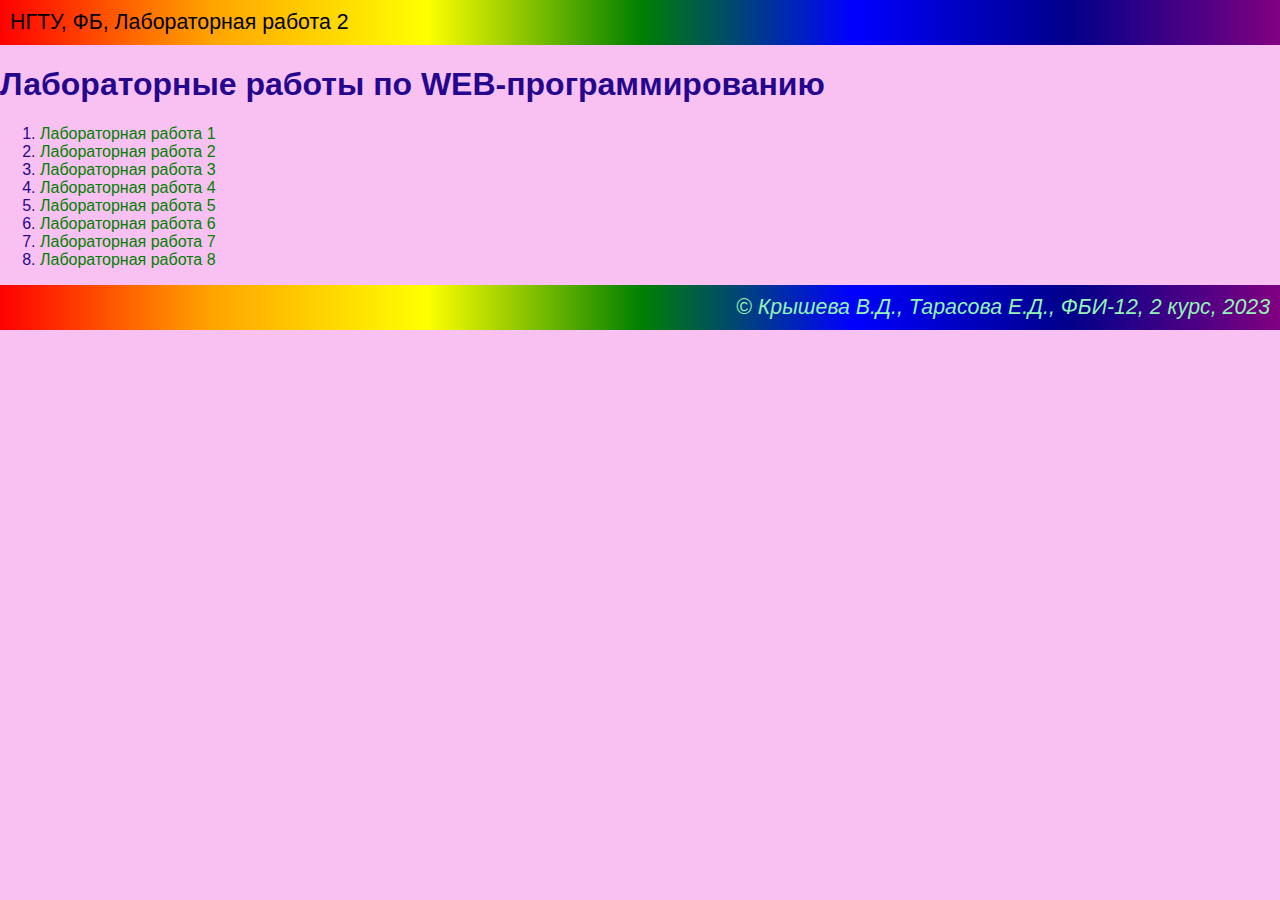
<file: index.html>
<!DOCTYPE html>
<html lang="ru">
<head>
    <meta charset="UTF-8">
    <meta http-equiv="X-UA-Compatible" content="IE=edge">
    <meta name="viewport" content="width=device-width, initial-scale=1.0">
    <title>Тарасова Елена Дмитриевна, Крышева Виктория Дмитриевна. Лабораторные работы по WEB-программированию</title>
    <link rel="stylesheet" href="main.css">
</head>
<body>
    <header> 
        НГТУ, ФБ, Лабораторная работа 2
    </header>

    <main>
        <h1>Лабораторные работы по WEB-программированию</h1>
        <ol>
            <li>
                <a href="lab1.html" target="_blank">Лабораторная работа 1</a>
            </li>
            <li>
                <a href="lab2.html" target="_blank">Лабораторная работа 2</a>
            </li>
            <li>
                <a href="lab3.html" target="_blank">Лабораторная работа 3</a>
            </li>
            <li>
                <a href="lab4.html" target="_blank">Лабораторная работа 4</a>
            </li>
            <li>
                <a href="lab5.html" target="_blank">Лабораторная работа 5</a>
            </li>
            <li>
                <a href="lab6.html" target="_blank">Лабораторная работа 6</a>
            </li>
            <li>
                <a href="lab7.html" target="_blank">Лабораторная работа 7</a>
            </li>
            <li>
                <a href="lab8.html" target="_blank">Лабораторная работа 8</a>
            </li>
        </ol>
    </main>

    <footer>
        &copy; Крышева В.Д., Тарасова Е.Д., ФБИ-12, 2 курс, 2023
    </footer>
</body>
</html>
</file>
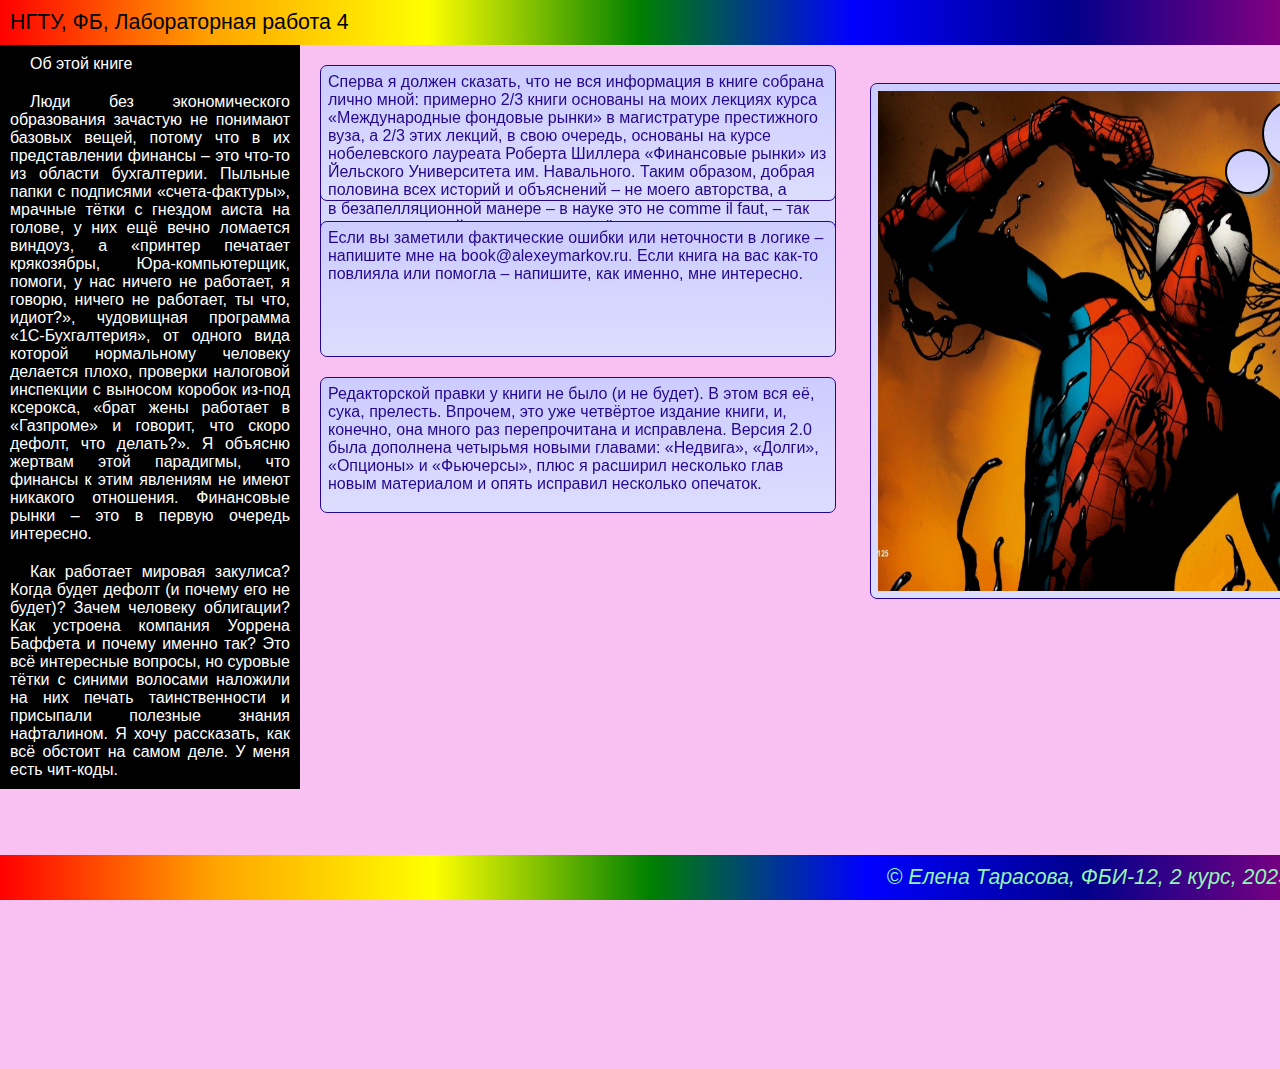
<file: lab4.html>
<!DOCTYPE html>
<html lang="ru">
<head>
    <meta charset="UTF-8">
    <meta http-equiv="X-UA-Compatible" content="IE=edge">
    <meta name="viewport" content="width=device-width, initial-scale=1.0">
    <title>Тарасова Елена Дмитриевна. Лабораторная 4</title>
    <link rel="stylesheet" href="main.css">
    <style>
        main div {
            margin: 20px;
            border: 1px solid;
            border-radius: 7px;
            padding: 7px;
            width: 500px;
            height: 120px;
            overflow-y: auto;
            overflow-x: hidden;
            position: relative;
            background: linear-gradient(#ccf, #ddf);
        }
        .second {
            z-index: 1;
            left: 300px;
            top: 100px;
            position: fixed
        }
        .second:hover {
            z-index: 3;
        } 
        .third {
            z-index: 2;
            left: 300px;
        }
        aside {
            position: absolute;
            left: 0;
            width: 300px;
            background: black;
        }
        aside div {
            color: white;
            padding: 10px;
            text-align: justify;
            text-indent: 20px;
        }
        footer {
            position: fixed;
            bottom: 0px;
            width: 100%;
        }
        .comics {
            left: 850px;
            top: -450px;
            width: 500px;
            height: 500px;
            overflow: hidden;
        }
        .cloud {
            width: 25px;
            height: 25px;
            padding: 20px;
            font-style: bold;
            background-color: white;
            color: black;
            border: 2px solid;
            box-shadow: 3px 3px 3px gray;
            position: absolute;
            left: 900px;
            top: 600px;
            border-radius: 64px;
            overflow: none;
        }
    </style>
</head>
<body>
    <header>
        НГТУ, ФБ, Лабораторная работа 4
    </header>

    <aside>
        <div>Об этой книге</div>

        <div>
            Люди без экономического образования зачастую не понимают базовых вещей, потому что в их представлении финансы – это что-то из области
            бухгалтерии. Пыльные папки с подписями «счета-фактуры», мрачные тётки с гнездом аиста на голове, у них ещё вечно ломается виндоуз, 
            а «принтер печатает крякозябры, Юра-компьютерщик, помоги, у нас ничего не работает, я говорю, ничего не работает, ты что, идиот?», 
            чудовищная программа «1С-Бухгалтерия», от одного вида которой нормальному человеку делается плохо, проверки налоговой инспекции с 
            выносом коробок из-под ксерокса, «брат жены работает в «Газпроме» и говорит, что скоро дефолт, что делать?». Я объясню жертвам этой 
            парадигмы, что финансы к этим явлениям не имеют никакого отношения. Финансовые рынки – это в первую очередь интересно.
        </div>
            
        <div>
            Как работает мировая закулиса? Когда будет дефолт (и почему его не будет)? Зачем человеку облигации? Как устроена компания Уоррена 
            Баффета и почему именно так? Это всё интересные вопросы, но суровые тётки с синими волосами наложили на них печать таинственности и 
            присыпали полезные знания нафталином. Я хочу рассказать, как всё обстоит на самом деле. У меня есть чит-коды.
        </div>
    </aside>


    <main>
        <div class="third">
            Сперва я должен сказать, что не вся информация в книге собрана лично мной: примерно 2/3 книги основаны на моих лекциях курса
             «Международные фондовые рынки» в магистратуре престижного вуза, а 2/3 этих лекций, в свою очередь, основаны на курсе нобелевского 
             лауреата Роберта Шиллера «Финансовые рынки» из Йельского Университета им. Навального. Таким образом, добрая половина всех историй 
             и объяснений – не моего авторства, а товарища Шиллера. Однако вторая половина – моя. Это мне плюс.
        </div>

        <div class="second">
            Ещё один важный момент: хотя это и учебник по финансовым рынкам, «Хулиномика» – не вполне научная книга, потому что, во-первых, 
            при сборе материалов я не записывал источники и далеко не всегда их указываю; во-вторых, привожу размышления в безапелляционной 
            манере – в науке это не comme il faut, – так что для читателей это всего лишь моё личное мнение; и, в-третьих, я не раз пользовался 
            Википедией – что, очевидно, не есть научная рецензируемая литература.
        </div>

        <div class="third">
            Если вы заметили фактические ошибки или неточности в логике – напишите мне на book@alexeymarkov.ru. Если книга на вас как-то повлияла
             или помогла – напишите, как именно, мне интересно.
        </div>

        <div class="third">
            Редакторской правки у книги не было (и не будет). В этом вся её, сука, прелесть. Впрочем, это уже четвёртое издание книги, и, 
            конечно, она много раз перепрочитана и исправлена. Версия 2.0 была дополнена четырьмя новыми главами: «Недвига», «Долги», «Опционы» 
            и «Фьючерсы», плюс я расширил несколько глав новым материалом и опять исправил несколько опечаток.
        </div>

        <div class="comics">
            <img src="picture.jpeg" width="500" height="500" right: 100px>
        </div>

        <div class="cloud" style="left: 1205px; top: 129px; padding: 8px;"></div>
        <div class="cloud" style="left: 1242px; top: 79px;"></div>
        <div class="cloud" style="left: 1279px; top: -1px; padding: 32px; width: 100px;">NO WAY!</div>
    </main>

    <footer>
        &copy; Елена Тарасова, ФБИ-12, 2 курс, 2023
    </footer>
</body>
</html>
</file>
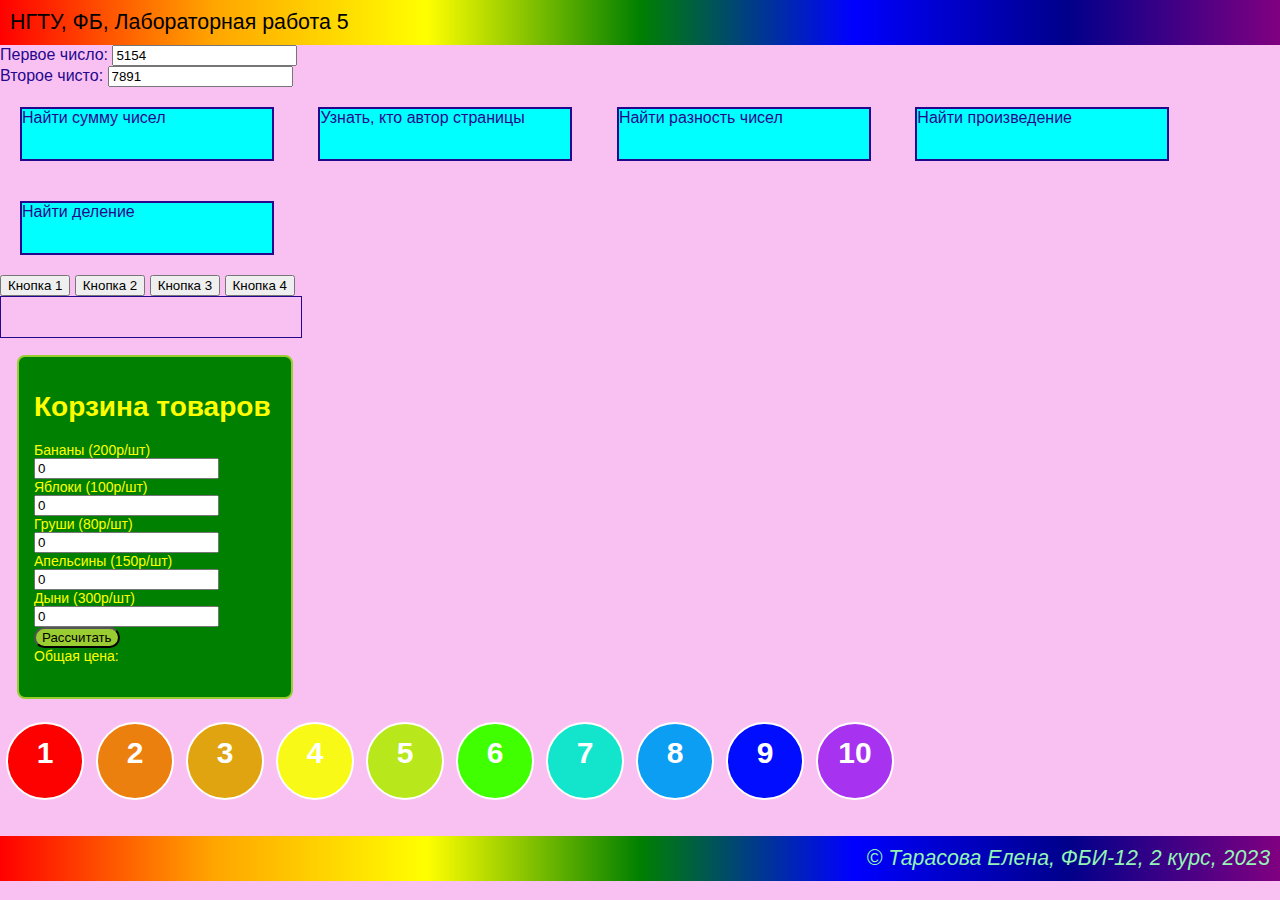
<file: lab5.html>
<!DOCTYPE html>
<html lang="ru">
<head>
    <meta charset="UTF-8">
    <meta http-equiv="X-UA-Compatible" content="IE=edge">
    <meta name="viewport" content="width=device-width, initial-scale=1.0">
    <title>Тарасова Елена Дмитриевна. Лабораторная 5</title>
    <link rel="stylesheet" href="main.css">
    <script>
        function showSum() {
            let inputA = document.getElementById ("numberA")
            let inputB = document.getElementById ("numberB")

            let a = parseInt(inputA.value);
            let b = parseInt(inputB.value);
            let result = a + b;
            alert (" Сумма " + a + " и " + b + " равна " + result);
        }
        function showAuthor() {
            let author = "Добро пожаловать! \nАвтор страницы: \nТарасова Елена Дмитриевна \nЗаглядывай ко мне почаще)"
            alert (author)
        }
        function showRaznost() {
            let inputA = document.getElementById("numberA");
            let inputB = document.getElementById("numberB");

            let a = parseInt(inputA.value);
            let b = parseInt(inputB.value);
            let result = a-b;
            alert("Разность "+ a + " и " + b + " равна " + result);
        }
        function showRroiz() {
            let inputA = document.getElementById("numberA");
            let inputB = document.getElementById("numberB");

            let a = parseInt(inputA.value);
            let b = parseInt(inputB.value);
            let result = a*b;
            alert("Произведение "+ a + " и "+ b + " равна "+ result);
        }
        function showDel() {
            let inputA = document.getElementById("numberA");
            let inputB = document.getElementById("numberB");

            let a = parseInt(inputA.value);
            let b = parseInt(inputB.value);
            let result = a/b
            alert("Деление "+ a + " и "+ b + " равна "+ result);
        }
        function changeOutput(buttonNum, backColor, textColor) {
            let output = document.getElementById("output");
            output.innerHTML = "Нажата кнопка " + buttonNum;
            output.style.backgroundColor = backColor;
            output.style.color = textColor;
        }
        function pay() {
            let inputC = document.getElementById('numberC');
            let inputD = document.getElementById('numberD');
            let inputE = document.getElementById('numberE');
            let inputF = document.getElementById('numberF');
            let inputG = document.getElementById('numberG');
            let c = parseInt(inputC.value);
            let d = parseInt(inputD.value);
            let e = parseInt(inputE.value);
            let f = parseInt(inputF.value);
            let g = parseInt(inputG.value);
            let resulting = (c*200) + (d * 100) + (e * 80) + (f * 150) + (g * 300)
            outputTwo.innerHTML = 'Общая цена: ' + resulting
        }
        function click1() {
            let circles1 = document.getElementById('circles1'); 
            circles1.style.opacity = '0';
        }
        function click2() {
            let circles2 = document.getElementById('circles2'); 
            circles2.style.opacity = '0';
        }
        function click3() {
            let circles3 = document.getElementById('circles3'); 
            circles3.style.opacity = '0';
        }
        function click4() {
            let circles4 = document.getElementById('circles4'); 
            circles4.style.opacity = '0';
        }
        function click5() {
            let circles5 = document.getElementById('circles5'); 
            circles5.style.opacity = '0';
        }
        function click6() {
            let circles6 = document.getElementById('circles6'); 
            circles6.style.opacity = '0';
        }
        function click7() {
            let circles7 = document.getElementById('circles7'); 
            circles7.style.opacity = '0';
        }
        function click8() {
            let circles8 = document.getElementById('circles8'); 
            circles8.style.opacity = '0';
        }
        function click9() {
            let circles9 = document.getElementById('circles9'); 
            circles9.style.opacity = '0';
        }
        function click10() {
            let circles10 = document.getElementById('circles10'); 
            circles10.style.opacity = '0';
        }
    </script>
    <style>
        .message {
           cursor: pointer; 
           display: inline-block;
           width: 250px;
           height: 50px;
           background-color: aqua; 
           border: 2px solid;
           margin: 20px;
        }

        #output {
            border: 1px solid;
            width: 300px;
            height: 40px;
        }
        .bag {
            border: 2px solid;
            border-radius: 8px;
            background-color: green;
            color: yellow;
            border-color: yellowgreen;
            font-size: 14px;
            padding: 15px;
            height: 310px;
            width: 242px;
            margin: 17px;
        }
        .circles {
            border: 2px solid;
            border-radius: 50px;
            float: left;
            width: 50px;
            height: 50px;
            text-align: center;
            font-weight: bold;
            color: rgb(255, 255, 255);
            margin: 6px;
            font-size: 30px;
            padding: 12px;
        }
    </style>
</head>
    <header onclick="showAuthor()">
        НГТУ, ФБ, Лабораторная работа 5
    </header>

    <main>
        <label>Первое число: <input type="number" value="5154" id="numberA"></label><br>
        <label>Второе чисто: <input type="number" value="7891" id="numberB"></label><br>
        <div class="message" onclick="showSum()">Найти сумму чисел</div>

        <div class="message" onclick="showAuthor()">Узнать, кто автор страницы</div>

        <div class="message" onclick="showRaznost()">Найти разность чисел</div>

        <div class="message" onclick="showRroiz()">Найти произведение</div>

        <div class="message" onclick="showDel()">Найти деление</div>

        <div>
            <input type="button" value="Кнопка 1" onclick="changeOutput(1, 'red', 'yellow' )">
            <input type="button" value="Кнопка 2" onclick="changeOutput(2, 'blue', 'lime' )">
            <input type="button" value="Кнопка 3" onclick="changeOutput(3, 'pink', 'white' )">
            <input type="button" value="Кнопка 4" onclick="changeOutput(4, 'green', 'yellow' )">
        </div>

        <div id="output"></div>

        <div class="bag">
            <h1>Корзина товаров</h1> 
            Бананы (200р/шт)<br>
            <input type="number" value="0" id="numberC"><br>Яблоки (100р/шт)<br>
            <input type="number" value="0" id="numberD"><br>Груши (80р/шт)<br>
            <input type="number" value="0" id="numberE"><br>Апельсины (150р/шт)<br>
            <input type="number" value="0" id="numberF"><br>Дыни (300р/шт)<br>
            <input type="number" value="0" id="numberG"><br> 
            
            <input type="button" value="Рассчитать" onclick="pay()" style="background-color:yellowgreen; border-radius: 100px;"><br>
            <div id="outputTwo">Общая цена: </div>
        </div>

        <div style="padding-bottom: 120px;">
            <div class="circles" id="circles1" style="background-color: rgb(253, 0, 0);" onclick="click1()">1</div>
            <div class="circles" id="circles2" style="background-color: rgb(235, 128, 14);" onclick="click2()">2</div>
            <div class="circles" id="circles3" style="background-color: rgb(223, 164, 16);" onclick="click3()">3</div>
            <div class="circles" id="circles4" style="background-color: rgb(249, 249, 23);" onclick="click4()">4</div>
            <div class="circles" id="circles5" style="background-color: rgb(184, 232, 27);" onclick="click5()">5</div>
            <div class="circles" id="circles6" style="background-color: rgb(64, 255, 0);" onclick="click6()">6</div>
            <div class="circles" id="circles7" style="background-color: rgb(19, 228, 204);" onclick="click7()">7</div>
            <div class="circles" id="circles8" style="background-color: rgb(11, 158, 243);" onclick="click8()">8</div>
            <div class="circles" id="circles9" style="background-color: rgb(0, 13, 255);" onclick="click9()">9</div>
            <div class="circles" id="circles10" style="background-color: rgb(167, 50, 239);" onclick="click10()">10</div>
        </div>
    </main>

    <footer onclick="showAuthor()">
        &copy; Тарасова Елена, ФБИ-12, 2 курс, 2023
    </footer>
<body>
    
</body>
</html>
</file>
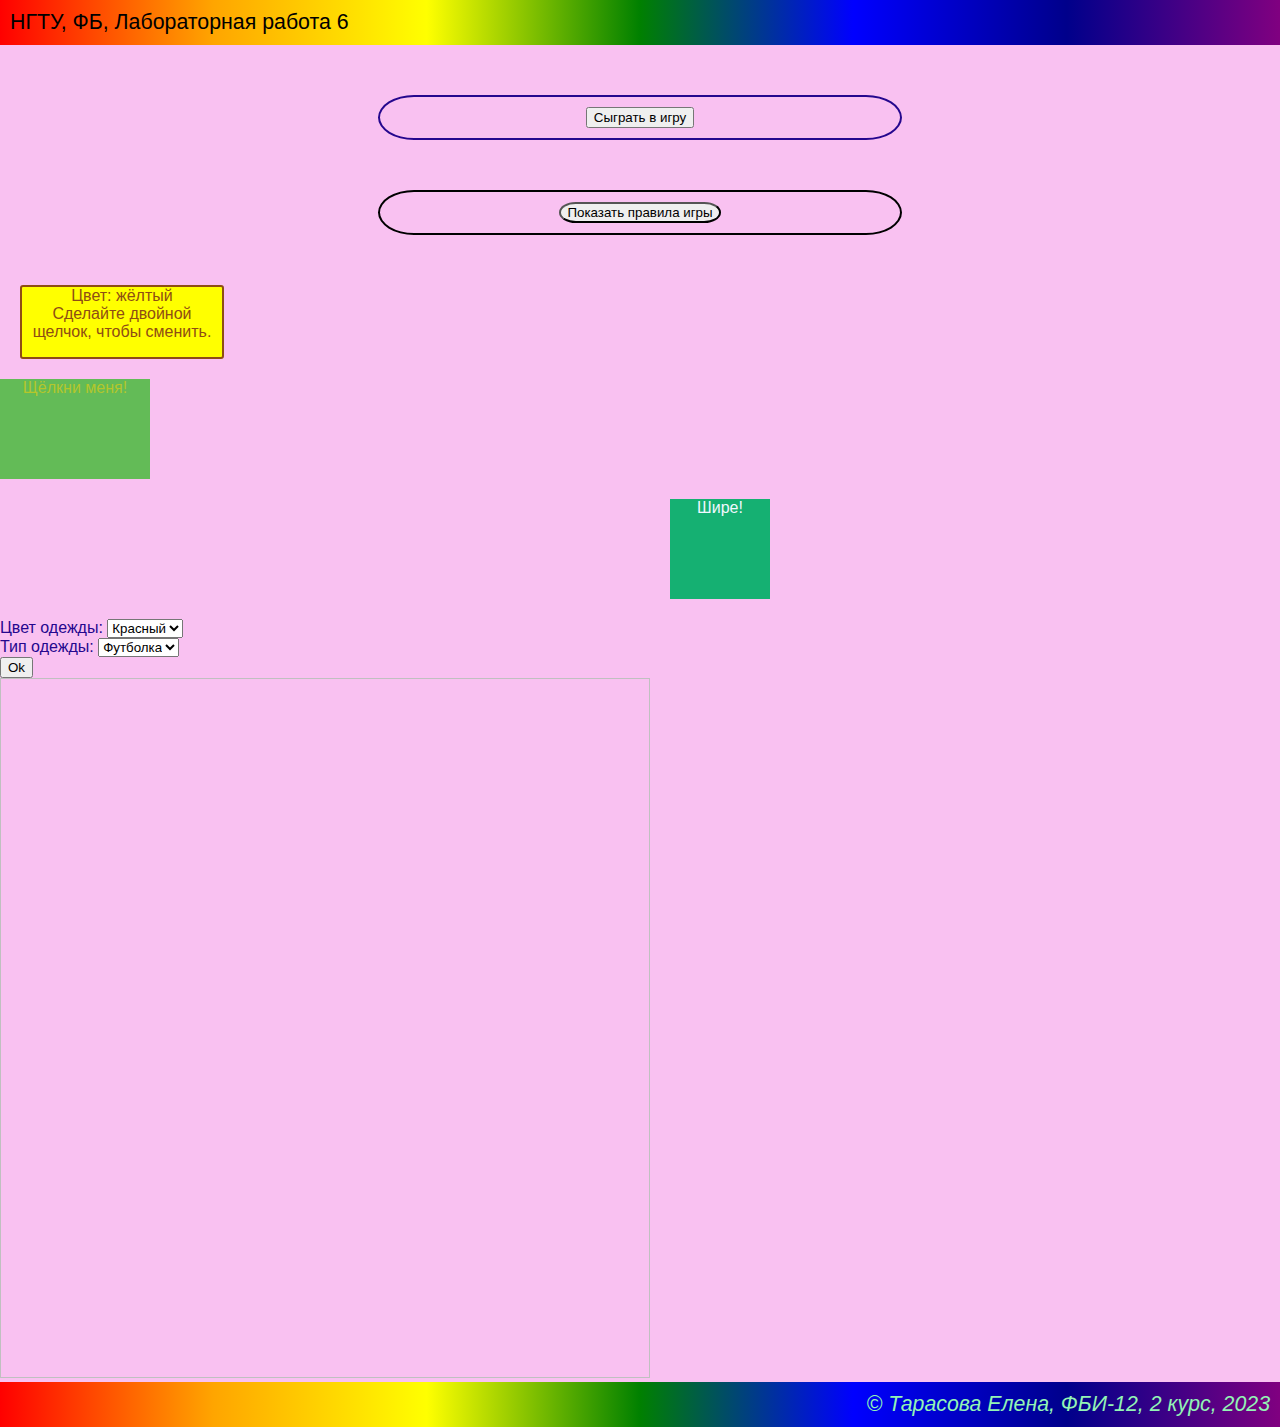
<file: lab6.html>
<!DOCTYPE html>
<html lang="ru">
<head>
    <meta charset="UTF-8">
    <meta http-equiv="X-UA-Compatible" content="IE=edge">
    <meta name="viewport" content="width=device-width, initial-scale=1.0">
    <title>Тарасова Елена Дмитриевна. Лабораторная работа 6</title>
    <link rel="stylesheet" href="main.css"> 
    <style>
        .game {
            width: 500px;
            border-radius: 80px/50px;
            margin: 50px auto;
            padding: 10px;
            text-align: center;
            border: 2px solid;
            font-family: 'Segoe UI', Tahoma, Geneva, Verdana, sans-serif;
        }
        .rules {
            width: 500px;
            border: 2px solid;
            border-color: black;
            font-family: 'Segoe UI', Tahoma, Geneva, Verdana, sans-serif;
            border-radius: 80px/50px;
            padding: 10px;
            margin: 50px auto;
            color: white;
        }
 
        .color {
            background-color: yellow;
            border-radius: 3px;
            border: 2px solid;
            font-family: 'Segoe UI', Tahoma, Geneva, Verdana, sans-serif;
            text-align: center;
            width: 200px;
            height: 70px;
            margin: 20px;
            color: rgb(142, 77, 20);
        }
        .block {
            height: 100px;
            width: 150px;
            position: relative;
            transition: 3ms;
            cursor: pointer;
            background-color: rgb(99, 187, 87);
            color: rgb(180, 198, 43);
            text-align: center;
            align-items: center;
        }
        .block2 {
            text-align: center;
            height: 100px;
            width: 100px;
            left: 650px;
            position: relative;
            transition: 3ms;
            cursor: pointer;
            background-color: rgb(21, 176, 114);
            color: aliceblue;
            margin: 20px;
            align-items: center;
            justify-content: center;
        }
        img {
            height: 700px;
            width: 650px;
        }
    </style>
    <script>
        let number;
        let count = 0;
        function startGame() {
            number = Math.floor( Math.random() * 100 ) + 1;
            let screens = document.getElementsByClassName('game');
            screens[0].style.display = 'none';
            screens[1].style.display = 'block';
        }
        function guess() {
            count++;
            let input = document.getElementById('user-number');
            let userNumber = parseInt(input.value);
            let message = document.getElementById('result');
            if(userNumber > number) {
                message.innerHTML = 'Вы ввeли слишком большое число';
            }
                else if (userNumber < number) {
                    message.innerHTML = 'Вы ввели слишком маленькое число';
            }
            else {
                let screens = document.getElementsByClassName('game');
                screens[1].style.display = 'none';
                screens[2].style.display = 'block';
                document.getElementById('number').innerHTML = number;
                document.getElementById('try-count').innerHTML = count;
            }
        }
        function again() {
            let number;
            let count = 0;
            number = Math.floor( Math.random() * 100 ) + 1;
 
            let screens = document.getElementsByClassName('game');
            screens[2].style.display = 'none';
            screens[1].style.display = 'block';
 
            let input = document.getElementById('user-number')
            document.getElementById('user-number').value = '';
            let userNumber = parseInt(0);
            let message = document.getElementById('result');
        }
        function show_rules() {
            let ruless = document.getElementsByClassName('rules');
            ruless[0].style.display = 'none';
            ruless[1].style.display = 'block';
        }
        function show_rules1() {
            let ruless = document.getElementsByClassName('rules');
            ruless[1].style.display = 'none';
            ruless[2].style.display = 'block';
            document.getElementById('information').innerHTML = information;
        }
        function hide() {
            let ruless = document.getElementsByClassName('rules');
            ruless[1].style.display = 'none';
            ruless[0].style.display = 'block';
        }
        function changeColor(div) {
            if(div.style.backgroundColor == 'yellow') {
                div.style.backgroundColor = 'red';
                div.style.color = 'white';
                document.getElementById('color-name').innerHTML = 'красный';
            }
            else if(div.style.backgroundColor == 'red') {
                div.style.backgroundColor = 'black';
                div.style.color = 'pink';
                document.getElementById('color-name').innerHTML = 'черный';
            }
            else if(div.style.backgroundColor == 'black') {
                div.style.backgroundColor = 'blue';
                div.style.color = 'white';
                document.getElementById('color-name').innerHTML = 'синий';
            }
            else if(div.style.backgroundColor == 'blue') {
                div.style.backgroundColor = 'green';
                div.style.color = 'orange';
                document.getElementById('color-name').innerHTML = 'зелёный';
            }
            else if(div.style.backgroundColor == 'green') {
                div.style.backgroundColor = 'brown';
                div.style.color = 'yellow';
                document.getElementById('color-name').innerHTML = 'коричневый';
            }
            else if(div.style.backgroundColor == 'brown') {
                div.style.backgroundColor = 'white';
                div.style.color = 'black';
                document.getElementById('color-name').innerHTML = 'белый';
            }
            else if(div.style.backgroundColor == 'white') {
                div.style.backgroundColor = 'pink';
                div.style.color = 'black';
                document.getElementById('color-name').innerHTML = 'розовый';
            }
            else {
                div.style.backgroundColor = 'yellow';
                document.getElementById('color-name').innerHTML = 'жёлтый';
            }
        } 
            let state = 0;
        function changePosition(div) {
            if (div.style.left == '0%') {
                div.style.left = '90%';
                div.style.transition = '4s';
                div.style.transform = "rotate(4turn)";
            }
            else {
                div.style.left = '0%';
                div.style.transition = '4s';
                div.style.transform = "rotate(0turn)";
            }
        }
        function changePosition2() {
            blockWidth + 50 >= 1000 ? blockWidth = 100 : blockWidth += 50;
            document.querySelector(".block2").style.width =  `${blockWidth}px`;
        }
        let blockWidth = 100;
 
        function filter() {
            let color = document.getElementById('wear-color').value;
            let type = document.getElementById('wear-type').value;
            let wear = document.getElementById('wear');
 
            if(color == 'Красный' && type == 'Футболка') {
                wear.src = 'redf.jpg';
            }
            else if(color == 'Белый' && type == 'Футболка') {
                wear.src = 'whitef.jpg';
            }
 
            else if(color == 'Чёрный' && type == 'Футболка') {
                wear.src = 'blackf.jpg';
            }
 
            else if(color == 'Красный' && type == 'Поло') {
                wear.src = 'redpolo.jpg';
            }
 
            else if(color == 'Белый' && type == 'Поло') {
                wear.src = 'whitepolo.jpg';
            }
 
            else if(color == 'Чёрный' && type == 'Поло') {
                wear.src = 'blackpolo.jpg';
            }
 
            else if(color == 'Красный' && type == 'Майка') {
                wear.src = 'redmaika.jpg';
            }
 
            else if(color == 'Белый' && type == 'Майка') {
                wear.src = 'whitemaika.jpg';
            }
 
            else if(color == 'Чёрный' && type == 'Майка') {
                wear.src = 'blackmaika.jpg';
            }
        }
    </script>
</head>
<body>
    <header>
        НГТУ, ФБ, Лабораторная работа 6
    </header>
 
    <main>
        <div class="game">
            <button onclick="startGame()">
                Сыграть в игру
            </button>
        </div>
 
        <div class="game" style="display: none;">
            <h1>Угадай число!</h1>
            <div>
                Задумано число от 1 до 100. Угадайте, какое?<br>
                <input type="number" value="" min="1" max="100" id="user-number"><br>
                <button onclick="guess()">Угадать</button>
                <div id="result"></div>
            </div>
        </div>
 
        <div class="game" style="display: none;">
            <h1>Поздравляем, вы выиграли!</h1>
            <div>
                Задумано число: <span id="number"></span>
            </div>
            <div>
                Количество попыток: <span id="try-count"></span>
            </div>
            <div>
                <button onclick="again()">Сыграть ещё раз</button>
                <div id="result"></div>
            </div>
        </div>
 
        <div class="rules" style="text-align: center;" >
            <button style="border-radius: 80px/50px;" onclick="show_rules()">
                Показать правила игры
            </button>
        </div>
 
        <div class="rules" style="display: none;" id="information" >
            <div>
                <button style="border-radius: 80px/50px;" onclick="hide()">Скрыть правила игры</button>
            </div>
            <ol type="I">
                <li>Откройте ноут</li>
                <li>Включите его и откройте мой сайт</li>
                <li>Посмотрите, попробуйте поиграть</li>
                <li>Попробуйте поиграть ещй раз</li>
                <li>Садитесь делать ргз!!!</li>
            </ol>
        </div>
 
        <div class="color" style="left: 650px;" ondblclick="changeColor(this)">
            Цвет: <span id="color-name">жёлтый</span><br>
            Сделайте двойной щелчок, чтобы сменить.
        </div>
 
        <div class="block" onclick="changePosition(this)">
            Щёлкни меня! 
        </div>
 
        <div class="block2" onclick="changePosition2()">
            Шире!
        </div>
 
        <div>
            Цвет одежды:
            <select id="wear-color">
                <option>Красный</option>
                <option>Белый</option>
                <option>Черный</option>
            </select><br>
 
            Тип одежды:
            <select id="wear-type">
                <option>Футболка</option>
                <option>Поло</option>
                <option>Майка</option>
            </select><br>
 
            <button onclick="filter()">Ok</button><br>
 
            <img id="wear">
        </div>
    </main>

    <footer>
        &copy; Тарасова Елена, ФБИ-12, 2 курс, 2023
    </footer>
</body>
</html>
</file>
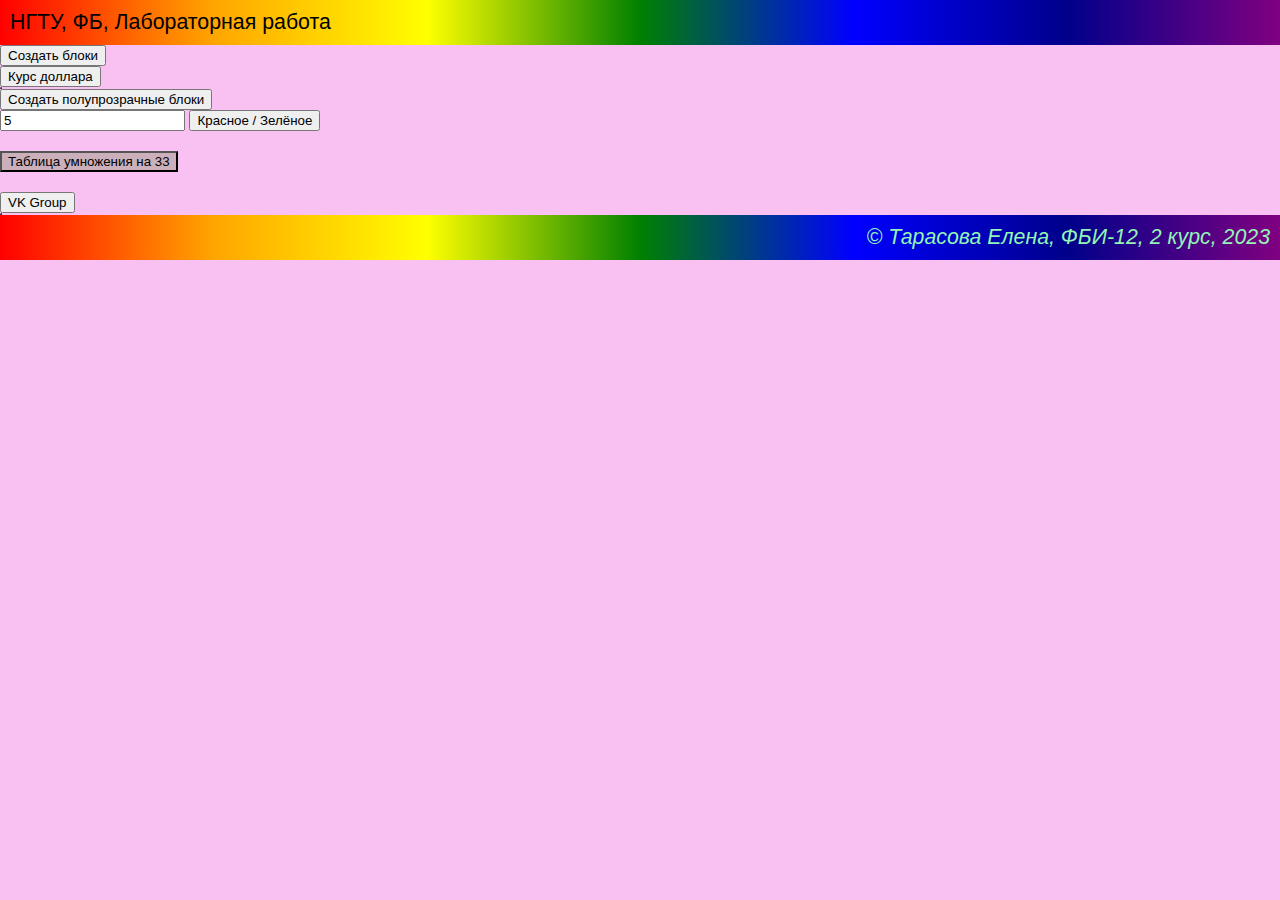
<file: lab7.html>
<!DOCTYPE html> 
<html lang="ru"> 
<head> 
 <meta charset="UTF-8"> 
 <meta http-equiv="X-UA-Compatible" content="IE=edge"> 
 <meta name="viewport" content="width=device-width, initial-scale=1.0"> 
 <title>Тарасова Елена Дмитриевна. Лабораторная 7</title> 
 <link rel="stylesheet" href="main.css"> 
<style> 
 #blocks { 
        width: 150px;
    }
    #transparent_blocks {
        width: 150px;
    }
    .circle {
        width: 64px;
        height: 64px;
        display: flex;
        border-radius: 50%;
        background-color: gray;
        text-align: center;
        align-items: center;
        justify-content: center;
        font-size: 32px;
        margin: 10px;
    }
    .circle:nth-child(even) {
        background-color: green;
    }
    .circle:nth-child(odd) {
        background-color: red;
    }
    #table {
        background-color: rgb(203, 176, 187);
        margin: 20px auto;
    }
</style>
 
<script>
    function addBlocks() {
        let blocks = document.getElementById('blocks');
        for(let i = 0; i < 10; i++) {
            let block = document.createElement('div');
            block.innerHTML = 'Блок №' + (i+1);
 
            blocks.appendChild(block);
            block.style.backgroundColor = 'brown';
            block.style.color = 'white';
            block.style.margin = '20px';
        }
    }
    function showExchange() {
        let exchange = [70.5174, 70.1217, 70.0414, 70.3847, 70.5991,
                        70.8924, 71.5763, 72.8949, 72.7923, 73.6707];
        let table = document.getElementById('dollar-exchange');
        for(let i = 0; i < exchange.length; i++) {
            let tr = document.createElement('tr');
            let td = document.createElement('td');
            td.innerHTML = exchange[i];
            tr.appendChild(td);
            table.appendChild(tr);
        }
        let sum = 0;
        for(let i = 0; i < exchange.length; i++) {
            sum = sum + exchange[i];
        }
        let average = sum / exchange.length;
        document.getElementById('detail').innerHTML = 'Среднее значение: ' + average;
    }
    function addTransparentBlocks() {      
        let transparent_blocks = document.getElementById('transparent_blocks');
        for(let i = 0; i < 10; i++) {
            let blocks = document.createElement('div');
            blocks.innerHTML = 'Я номер ' + (i+1);
 
            transparent_blocks.appendChild(blocks);
            blocks.style.backgroundColor = 'brown';
            blocks.style.color = 'white';
            blocks.style.margin = '15px'; 
 
            let percent = i*10;
            blocks.style.opacity = percent + '%';
        }
    }
    function circles() {
        let count = Number(document.getElementById("count").value);
        let circles = document.getElementById("circles");
        circles.innerHTML = "";
        if (!count && count === 0) return alert("Укажите число кругов");
        for (let i = count; i > 0; i--) {
            let circle = document.createElement("div");
            circle.classList.add("circle");
            circle.innerText = i;
            circles.append(circle);
        }
    }
    document.getElementById("circle").onclick = circles;
 
    function table() {
        let multiplication = document.getElementById("multiplication");
        for(let i = 13; i <= 33; i++) {
          let element = document.createElement("p");
          element.innerText = `${i} * 33 = ${i * 33}`;
          multiplication.append(element);
        }
    function stockPrice() {
        let date = ['25.05.2023','24.05.2023','23.05.2023','22.05.2023','19.05.2023',
                    '18.05.2023','17.05.2023','16.05.2023','15.05.2023'];
        let price = [541.00, 545.00, 534.00, 531.40, 538.20, 512.60, 508.60, 511.00, 507.60];
        let diff = ['-'(price[0]-price[1]).toFixed(4), (price[1]-price[2]).toFixed(4), (price[2]-price[3]).toFixed(4), (price[3]-price[4]).toFixed(4)];
        let table = document.getElementById('stock-price');
        
        for (let i = 0; i < date.length; i++) {
            let tr = document.createElement('tr');
            let tr1 = document.createElement('td');
            let tr2 = document.createElement('td');
            let tr3 = document.createElement('td');
            td1.innerHTML = date[i];
            td2.innerHTML = price[i];
            td3.innerHTML = diff[i];
            tr.appendChild(td1);
            tr.appendChild(td2);
            tr.appendChild(td3);
            table.appendChild(tr);
        }

        let sum = 0;
        for (let i =0; i< price.length; i++) {
            sum = sum + price[i];
        }
        let average = sum / price.length;
        document.getElementById('average-price').innerHTML = 'Среднее значение' + average;

        let max = 0;
        let min = price[0];
        for (let i = 0; i < price.length; i++) {
            if (max<price[i]) {
                max = price[i];
            }
            else if (min>price[i]) {
                min = price[i];
                }
        }
        document.getElementById('min'.innerHTML = 'Минимальное значение' + min);
        document.getElementById('max'.innerHTML = 'Минимальное значение' + max);
    }
      }
      document.getElementById("table").onclick = table;
</script>
 
</head>
<body>
    <header>
        НГТУ, ФБ, Лабораторная работа 
    </header>
 
    <main>
        <button  onclick="addBlocks()">Создать блоки</button>
        <div id="blocks"></div>
 
        <button onclick="showExchange()">Курс доллара</button>
        <table border="1" id="dollar-exchange"></table>
        <div id="detail"></div>
 
        <button onclick="addTransparentBlocks()">Создать полупрозрачные блоки</button>
        <div id="transparent_blocks"></div>
 
        <input type="text" value="5" placeholder="Введите число кругов" id="count"/>
        <button id="circle" onclick="circles()">Красное / Зелёное</button>
        <div id="circles"></div>
 
        <button id="table" onclick="table()">Таблица умножения на 33</button>
        <div style="background-color: rgba(207, 150, 141, 0.462); width: 150px; text-align: center;" id="multiplication"></div>

        <button onclick="stockPrice()">VK Group</button>
        <table border="1" id="stock-price"></table>
        <div id="average-price"></div>
        <div id="min"></div>
        <div id="max"></div>
    </main>
 
    <footer>
        &copy; Тарасова Елена, ФБИ-12, 2 курс, 2023 
    </footer>
</body>
</html>
</file>
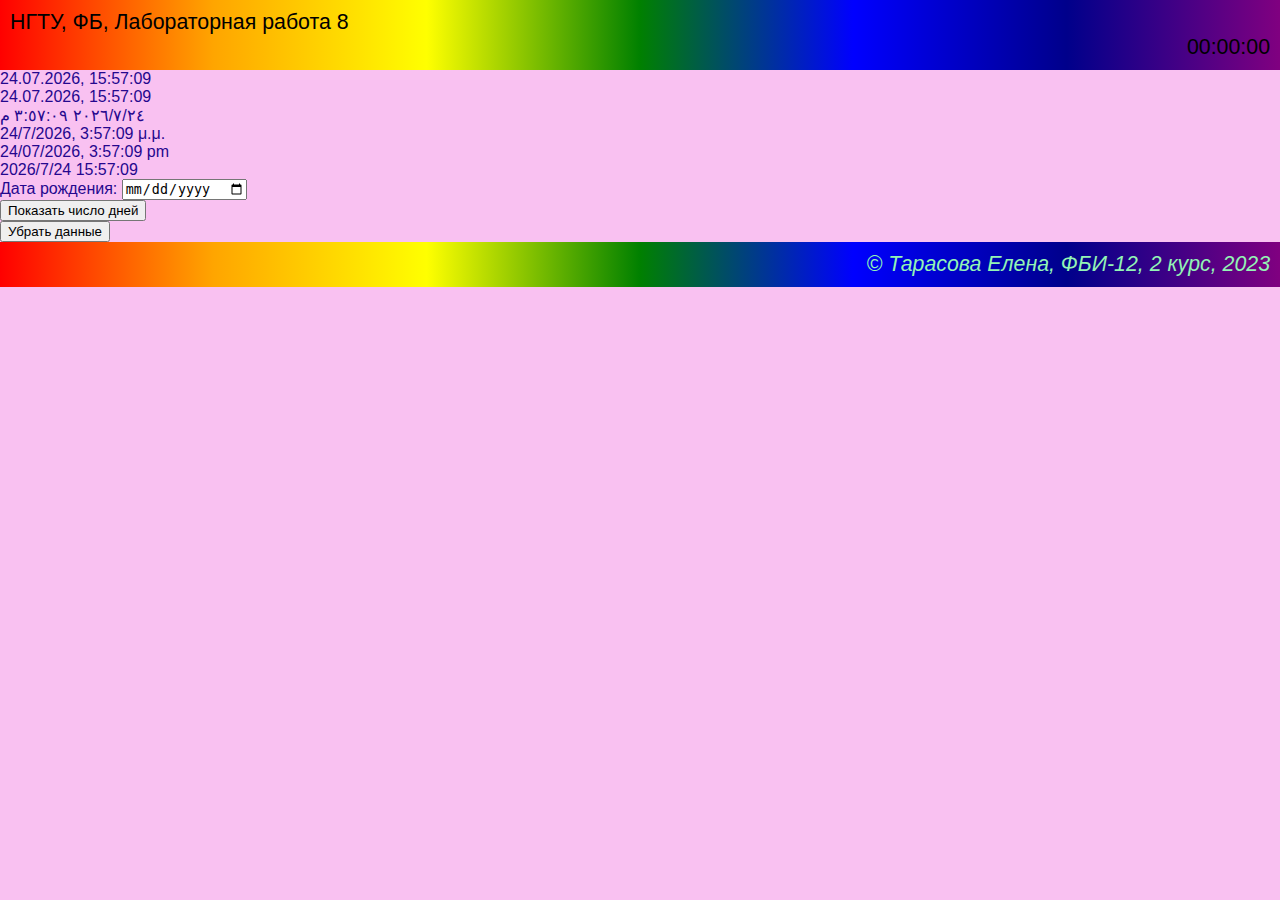
<file: lab8.html>
<!DOCTYPE html>
<html lang="en">
<head>
    <meta charset="UTF-8">
    <meta http-equiv="X-UA-Compatible" content="IE=edge">
    <meta name="viewport" content="width=device-width, initial-scale=1.0">
    <title>Тарасова Елена Дмитриевна. Лабораторная 8</title>
    <link rel="stylesheet" href="main.css">
    <script src="lab8.js"></script>
</head>
<body onload="showDate()">
    <header>
        НГТУ, ФБ, Лабораторная работа 8
        <div id="time" style="text-align: right;">00:00:00</div>
    </header>

    <main>
        <div id="current-date"></div>
        <div id="current-date1"></div>
        <div id="current-date2"></div>
        <div id="current-date3"></div>
        <div id="current-date4"></div>
        <div id="current-date5"></div>

        <div class="div">
            <label>Дата рождения: <input type="date" class="d"></label>
        </div>

        <div class="div">
            <button onclick="showDaysCount()">Показать число дней</button>
        </div>

        <div id="den"></div>

        <div>
            <button onclick="Del()">Убрать данные</button>
        </div>
    </main>

    <footer>
        &copy; Тарасова Елена, ФБИ-12, 2 курс, 2023
    </footer>
</body>
</html>
</file>
<file: main.css>
body {
    background-color: rgb(249, 193, 241);
    color: rgb(37, 7, 142);
    font-family: Arial; 
    margin: 0px;
}

header {
    background: linear-gradient(to right, red, orange, yellow,green,blue,darkblue,purple);
    color: rgb(147, 244, 181);
    padding: 10px;
    font-size: 16pt;
}

header:hover {
    color: rgb(0, 0, 0);
    transition: 0.3;
}

header:active {
    color: black;
    font-size: 16pt;
    transition: 0.3s;
}

main {
    margin: 10px, 20px;
}

footer {
    background: linear-gradient(to right, red, orange, yellow,green,blue,darkblue,purple);
    color: rgb(147, 244, 181);
    padding: 10px;
    font-size: 16pt;
    font-style: italic;
    text-align: right;
}

footer:hover {
    color: black;
    transition: 0.3s;
}

footer:active {
    color: black;
    font-size: 16pt;
    transition: 0.3s;
}

a {
    color: green; 
    text-decoration: none;
    transition: 2s;
}
a:visited {
    color: rgb(220, 93, 38);
}
a:hover {
    color: red;
    text-decoration: underline;
    background-color: white;
    font-weight: bold;
    transition: 0.3s;
    text-shadow: 3px 3px 2px black;
}
a:active {
    color: pink;
    background-color: green;
}
</file>
